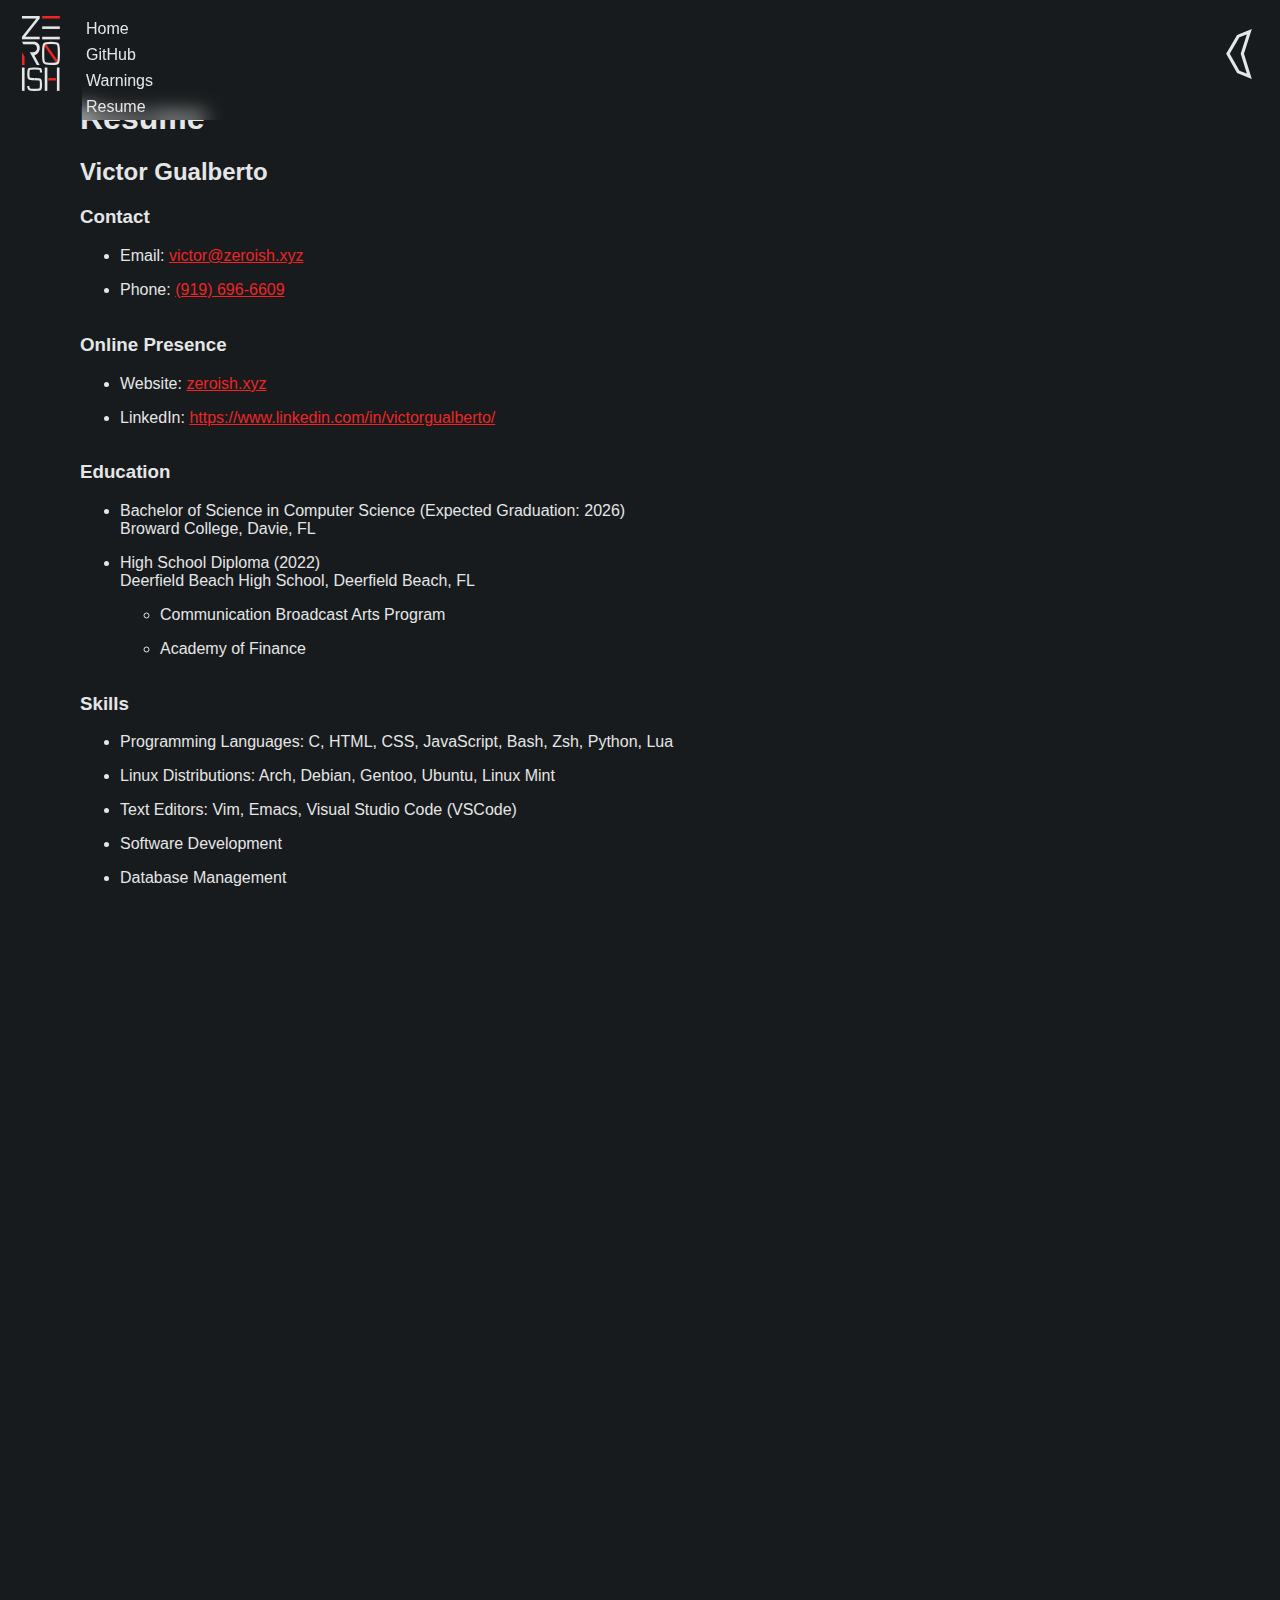
<file: zeroish/resume.html>
<!DOCTYPE html>
<html>
    <html lang="en" dir="ltr">
        <head>
        <meta charset="utf-8">
    
        <!-- Favicon !-->
        <link rel="apple-touch-icon" sizes="57x57" href="images/favicon/apple-icon-57x57.png">
        <link rel="apple-touch-icon" sizes="60x60" href="images/favicon/apple-icon-60x60.png">
        <link rel="apple-touch-icon" sizes="72x72" href="images/favicon/apple-icon-72x72.png">
        <link rel="apple-touch-icon" sizes="76x76" href="images/favicon/apple-icon-76x76.png">
        <link rel="apple-touch-icon" sizes="114x114" href="images/favicon/apple-icon-114x114.png">
        <link rel="apple-touch-icon" sizes="120x120" href="images/favicon/apple-icon-120x120.png">
        <link rel="apple-touch-icon" sizes="144x144" href="images/favicon/apple-icon-144x144.png">
        <link rel="apple-touch-icon" sizes="152x152" href="images/favicon/apple-icon-152x152.png">
        <link rel="apple-touch-icon" sizes="180x180" href="images/favicon/apple-icon-180x180.png">
        <link rel="icon" type="image/png" sizes="192x192"  href="images/favicon/android-icon-192x192.png">
        <link rel="icon" type="image/png" sizes="32x32" href="images/favicon/favicon-32x32.png">
        <link rel="icon" type="image/png" sizes="96x96" href="images/favicon/favicon-96x96.png">
        <link rel="icon" type="image/png" sizes="16x16" href="images/favicon/favicon-16x16.png">
        <link rel="manifest" href="manifest.json">
        <meta name="msapplication-TileColor" content="#D02425">
        <meta name="msapplication-TileImage" content="images/favicon/ms-icon-144x144.png">
        <meta name="theme-color" content="#D02425">
    
        <!-- Metadata !-->
        <title>Zeroish | Resume</title>
        <meta name="theme-color" content="#000">
        <meta name="viewport" content="width=device-width, initial-scale=1"/>
        <meta name="viewport" content="width=device-width, height=device-height, initial-scale=1"/>
        <meta name="robots" content="index, archive, follow"/>
        <meta name="description" content="My personal resume"/>
        <link rel="canonical" href="https://zeroish.xyz/resume"/>
    
        <!-- CSS/JS/fonts !-->
        <link rel="stylesheet" href="css/style.css">
    
        <!--Facebook meta data-->
        <meta property="og:description" content="Zeroish | Resume">
        <meta property="og:image" content="images/logo.png">
        <meta property="og:image:width" content="239">
        <meta property="og:image:height" content="239">
        <meta property="og:title" content="Zeroish | Resume">
        <meta property="og:url" content="zeroish.xyz/resume">
    </head>
    <body data-theme="">
      <div class="theme-switcher"><a onclick="theme_switch()"><span id="theme-readout"></span></a></div>
    	<script type="text/javascript" src="js/script.js"></script>
        <div class="small-menu">
            <svg class="small-logo" xmlns="http://www.w3.org/2000/svg" viewBox="0 0 427.5 844.6"><defs><style>.cls-1{fill:#ee2425}.cls-2{fill:none;stroke-miterlimit:10;stroke-width:25px;}</style></defs><title>zeroish</title><g id="Z" class="cls-3"><polygon points="0 0 0 28.35 162.26 28.35 0 234.19 0 262.55 198.53 262.55 198.53 234.19 36.03 234.19 198.53 28.35 198.53 0 0 0"/></g><g id="E"><polygon class="cls-1" points="425.53 28.35 227 28.35 227 0 425.53 0 425.53 28.35 425.53 28.35"/><polygon class="cls-3" points="425.53 262.55 227 262.55 227 234.19 425.53 234.19 425.53 262.55 425.53 262.55"/><polygon class="cls-3" points="425.53 145.45 227 145.45 227 117.1 425.53 117.1 425.53 145.45 425.53 145.45"/></g><g id="R"><path class="cls-3" d="M83.13,334.59l15.22,28.34H208.1c56.73-1.06,61.54,89.59,0,87.71h-37L249.8,595.71H281l-58.36-108c77.65-23.83,84.85-143.28.33-153.12C211.85,333.3,83.13,334.59,83.13,334.59Z" transform="translate(-83.13 -43.69)"/><polygon class="cls-1" points="0 407.36 0 552.02 28.35 552.02 28.35 460.2 0 407.36"/></g><g id="O"><polygon class="cls-1" points="404.8 506.78 388 532.21 249.96 335.1 267.13 310.12 404.8 506.78"/><path class="cls-2" d="M498.13,465.15c0,118.76,0,121.56-88.47,118.47-88.91-3.1-88.83-4.91-88.47-118.47.38-118.47,0-118.47,88.47-118.47S498.13,346.68,498.13,465.15Z" transform="translate(-83.13 -43.69)"/></g><g id="I"><polyline class="cls-3" points="0 580.36 0 842.91 28.35 842.91 28.35 580.36"/></g><g id="S"><path class="cls-2" d="M226.05,755.32c-71.38-1.56-71.21-1.79-71.38-60.23-.17-60.24-.17-60.24,71.38-60.24,70.42,0,70.42,0,71.38,46.07" transform="translate(-83.13 -43.69)"/><path class="cls-2" d="M225.05,755.32c75.5,0,71.33,0,71.38,60.24s.05,60.24-71.38,60.24c-70.55,0-71.38-10-71.38-43.23" transform="translate(-83.13 -43.69)"/></g><g id="H"><polygon class="cls-1" points="381.46 726.49 296.43 726.49 296.43 698.13 381.46 698.13 381.46 726.49 381.46 726.49"/><polyline class="cls-3" points="256.45 580.37 256.45 842.92 284.81 842.92 284.81 580.37"/><polyline class="cls-3" points="393.08 580.37 393.08 842.92 421.44 842.92 421.44 580.37"/></g></svg>
            <ul class="dropdown-menu">
                <li><a href="../">Home</a></li>
                <li><a href="https://github.com/Z3r0ish">GitHub</a></li>
                <li><a href="warnings">Warnings</a></li>
                <li><a href="resume">Resume</a></li>
            </ul>
        </div>
        <div class="content">
            <h1>Resume</h1>
	    <h2>Victor Gualberto</h2>
	    <h3 id="Contact">Contact</h3>
	    <ul>
		    <li>Email: <a href="mailto:victor@zeroish.xyz">victor@zeroish.xyz</a></li>
		    <li>Phone: <a href="tel:+19196966609">(919) 696-6609</a></li>
	    </ul>
	    <h3 id="Presence">Online Presence</h3>
	    <ul>
		    <li>Website: <a href="https://zeroish.xyz">zeroish.xyz</a></li>
		    <li>LinkedIn: <a href="https://www.linkedin.com/in/victorgualberto/">https://www.linkedin.com/in/victorgualberto/</a></li>
	    </ul>
	    <h3 id="Education">Education</h3>
	    <ul>
		    <li>Bachelor of Science in Computer Science (Expected Graduation: 2026)<br>Broward College, Davie, FL</li>
		    <li>High School Diploma (2022)<br>Deerfield Beach High School, Deerfield Beach, FL</li>
		    <ul>
			    <li>Communication Broadcast Arts Program</li>
			    <li>Academy of Finance</li>
		    </ul>
	    </ul>
	    <h3 id="Skills">Skills</h3>
	    <ul>
		    <li>Programming Languages: C, HTML, CSS, JavaScript, Bash, Zsh, Python, Lua</li>
		    <li>Linux Distributions: Arch, Debian, Gentoo, Ubuntu, Linux Mint</li>
		    <li>Text Editors: Vim, Emacs, Visual Studio Code (VSCode)</li>
		    <li>Software Development</li>
		    <li>Database Management</li>
		    <li>Problem Solving</li>
		    <li>Teamwork and Collaboration</li>
		    <li>Strong Analytical Skills</li>
		    <li>Communication Skills</li>
		    <li>Version Control: Git</li>
		    <li>Web Servers: Nginx</li>
		    <li>Electron (Framework for building desktop applications)</li>
		    <li>Secure Shell (SSH)</li>
		    <li>POS Systems: NCR Aloha, Clover (Frontend and Backend)</li>
		    <li>Deli Equipment: Slicers, Scales</li>
		</ul>
		<h3 id="Certs">Certifications</h3>
			<ul>
				<li>Adobe</li>
				<ul>
					<li>Photoshop</li>
					<li>Illustrator</li>
					<li>Premiere Pro</li>
				</ul>
				<li>Microsoft</li>
				<ul>
					<li>Excel</li>
					<li>Word</li>
				</ul>
			</ul>
		<h3 id="Experience">Experience</h3>
		<ul>
			<li>Bronx Bagels & Deli, Deerfield Beach, FL</li>
			<ul>
				<li>Position: Restaurant Team Member</li>
				<li>Dates of Employment: 2021 - 2023</li>
				<li>Description: Worked in a fast-paced environment with various responsibilities, including customer interaction, prep cooking, frying, line cooking, bagel making, operating slicers and scales, and technical issue resolution.</li>
			</ul>
			<li>McBride Resources and Associates, Deerfield Beach, FL</li>
			<ul>
				<li>Position: Excel Specialist and IT Infrastructure Support</li>
				<li>Dates of Employment: 2023 - Present</li>
				<li>Description: Produce spreadsheets to show cost estimates, calculate payroll, and support IT infrastructure.</li>
			</ul>
		<h3 id="Hobbies">Hobbies and Interests</h3>
		<ul>
			<li>Playing Guitar, Bass, and Synth</li>
			<li>Exploring Microcontrollers and Programming Projects</li>
			<li>Attending Concerts and Listening to Music</li>
			<li>Repairing and Modifying Electronics</li>
			<li>Playing Video Games</li>
		</ul>
		<h3 id="Objective">Objective</h3>
			<p>Highly motivated and adaptable Computer Science student with a passion for technology and problem-solving. Seeking a challenging position where I can apply my diverse technical skills, including proficiency in programming languages, and leverage my in-depth knowledge of Linux systems to develop innovative solutions. With hands-on experience in various Linux distributions such as Arch, Debian, Gentoo, Ubuntu, and Linux Mint, I am eager to contribute my expertise to a dynamic team. Excited to explore opportunities in microcontroller programming and continue to learn and grow as a software developer. Dedicated to contributing to a forward-thinking company's success through my strong analytical and communication skills.</p>
		<h3 id="Ref">References</h3>
		<ul>
			<li>Available upon request.</li>
		</ul>
		<h3 id="Info">Additional Information</h3>
		<ul>
			<li>Self-driven learner: Continuously exploring new technologies and programming languages</li>
			<li>Open-source contributer</li>
			<li>Relevant Coursework: AP Computer Science</li>
		</ul>

        </div> 
    </body>
</html>
</file>
<file: zeroish/css/style.css>
:root {
    --bg-color: #181B1D;
    --font-color: #E5E6E7;
    --stroke:#E5E6E7;
    --fill: #E5E6E7;
    --transition: all .5s;
}

html, body {
    padding: 0px; 
    margin: 0px;
    font-family: 'Noto Sans', sans-serif;
    height: 100%;
    overflow-x:hidden;
}

* {
    transition: var(--transition);
}

@import url('https://fonts.googleapis.com/css2?family=Noto+Sans&display=swap');

[data-theme="light"] {
    --bg-color: #E5E6E7;
    --font-color: #000;
    --stroke:#000;
    --fill: #000;
}

[data-theme="dark"] {
        --bg-color: #181B1D ;
        --font-color: #E5E6E7;
        --stroke:#E5E6E7;
        --fill: #E5E6E7;
}

body {
    color:var(--font-color);
    background:var(--bg-color);
    padding: 0px;
}

.cls-2, .cls-3, .cls-4, .cls-5 {
    stroke:var(--stroke);
}

.cls-3, .cls-6 {
    fill:var(--fill);
}


#Z {
    transition: none;
}

.theme-switcher {
    position: absolute;
    top: 0px;
    right: 0px;
    margin: 1em;
    z-index: 100cs;
    height: 75px;
}

#theme-readout {
	display: flex;
	justify-content: center;
	align-items: center;
	height: 100%;
	background-color: rgba(0,0,0,0)
}

#theme-readout > svg {
    height: 50px;
    width: 50px;
}

.logo {
    max-height: 95vh;
    max-width: 70vw;
    height: -moz-available;
    height: -webkit-fill-available;
    height: fill-available;
}

.small-logo {
    margin: 1em;
    height: 75px;
    width: 50px;
}

.menu{
    display: flex;
    flex-direction: row;
    justify-content: center;
    align-items: center;
    height: 100%;
}
.small-menu{
	display: flex;	
        flex-direction: row;	
	direction: ltr;	
	position: absolute;	
}

.links {
    display: flex;
    flex-direction: column;
    justify-content: center;
    direction: ltr;
    white-space: nowrap;
}

.links ul {
	list-style-type: none;
	padding: 0;
}

.dropdown-menu {
    padding: 0;
    list-style-type: none;
    white-space: nowrap;
    transition: width ease-out 1s;
}

.links::-webkit-scrollbar {
    display: none;
}

.links > ul > li {
    display: block;
    color: inherit;
    text-decoration: inherit;
    padding: 1em;
    transition: var(--transition);
}

.links > ul > li > a {
	color: inherit;
	text-decoration: inherit;
}

.links > ul > li > form > input {
	padding: 0;
   	border: none;
        outline: none;
	background-color: rgba(0, 0, 0, 0);
	font-family: inherit;
	font-size: inherit;
	overflow: hidden;
	width: 90%;
	color: var(--font-color);
	transition: none;
}

::placeholder {
	color: var(--font-color);
}

.links > ul > li:hover {
    font-size: 2em;
    border-right: .1em solid #ee2425;
    transition: width ease-out 0.1s;
}

.menu:not(:hover) > .links {
    width: 0px;
    height: 0px;
    opacity: 0;
}

.menu:hover > .links {
    width: 15em;
    height: 100%;
    opacity: 1;
}

.small-menu:not(:hover) > .dropdown-menu {
    width: 0px;
    height: 0px;
    opacity: 0;
}

.small-menu:hover >.dropdown-menu {
    display: block;
    width: 175px;
    backdrop-filter: blur(10px);
}

.dropdown-menu > li {
    display: block;
    color: inherit;
    text-decoration: inherit;
    padding: .25em;
    transition: ease-out 0.05s;
}

.dropdown-menu > li > a {
    color: inherit;
    text-decoration: inherit;
    transition: ease-out 0.05s;
}

.dropdown-menu > li:hover {
    font-size: 1.25em;
    border-right: .1em solid #ee2425;
    background-color: #ee242436;
    transition: ease-out 0.05s ;
    backdrop-filter: blur(1px);

}

.content {
    margin: 5em;
    margin-top: 100px;

}

li {
    padding-bottom: 1em;
    transition: none;
}

a {
    color: #ee2425;
}

footer {
	position: absolute;
	right: 0;
	font-size: 2em;
	bottom: 0;
}
footer > ul, footer > ul > li > a{
	margin: 0;
	list-style-type: none;
	text-decoration: none;
}
</file>
